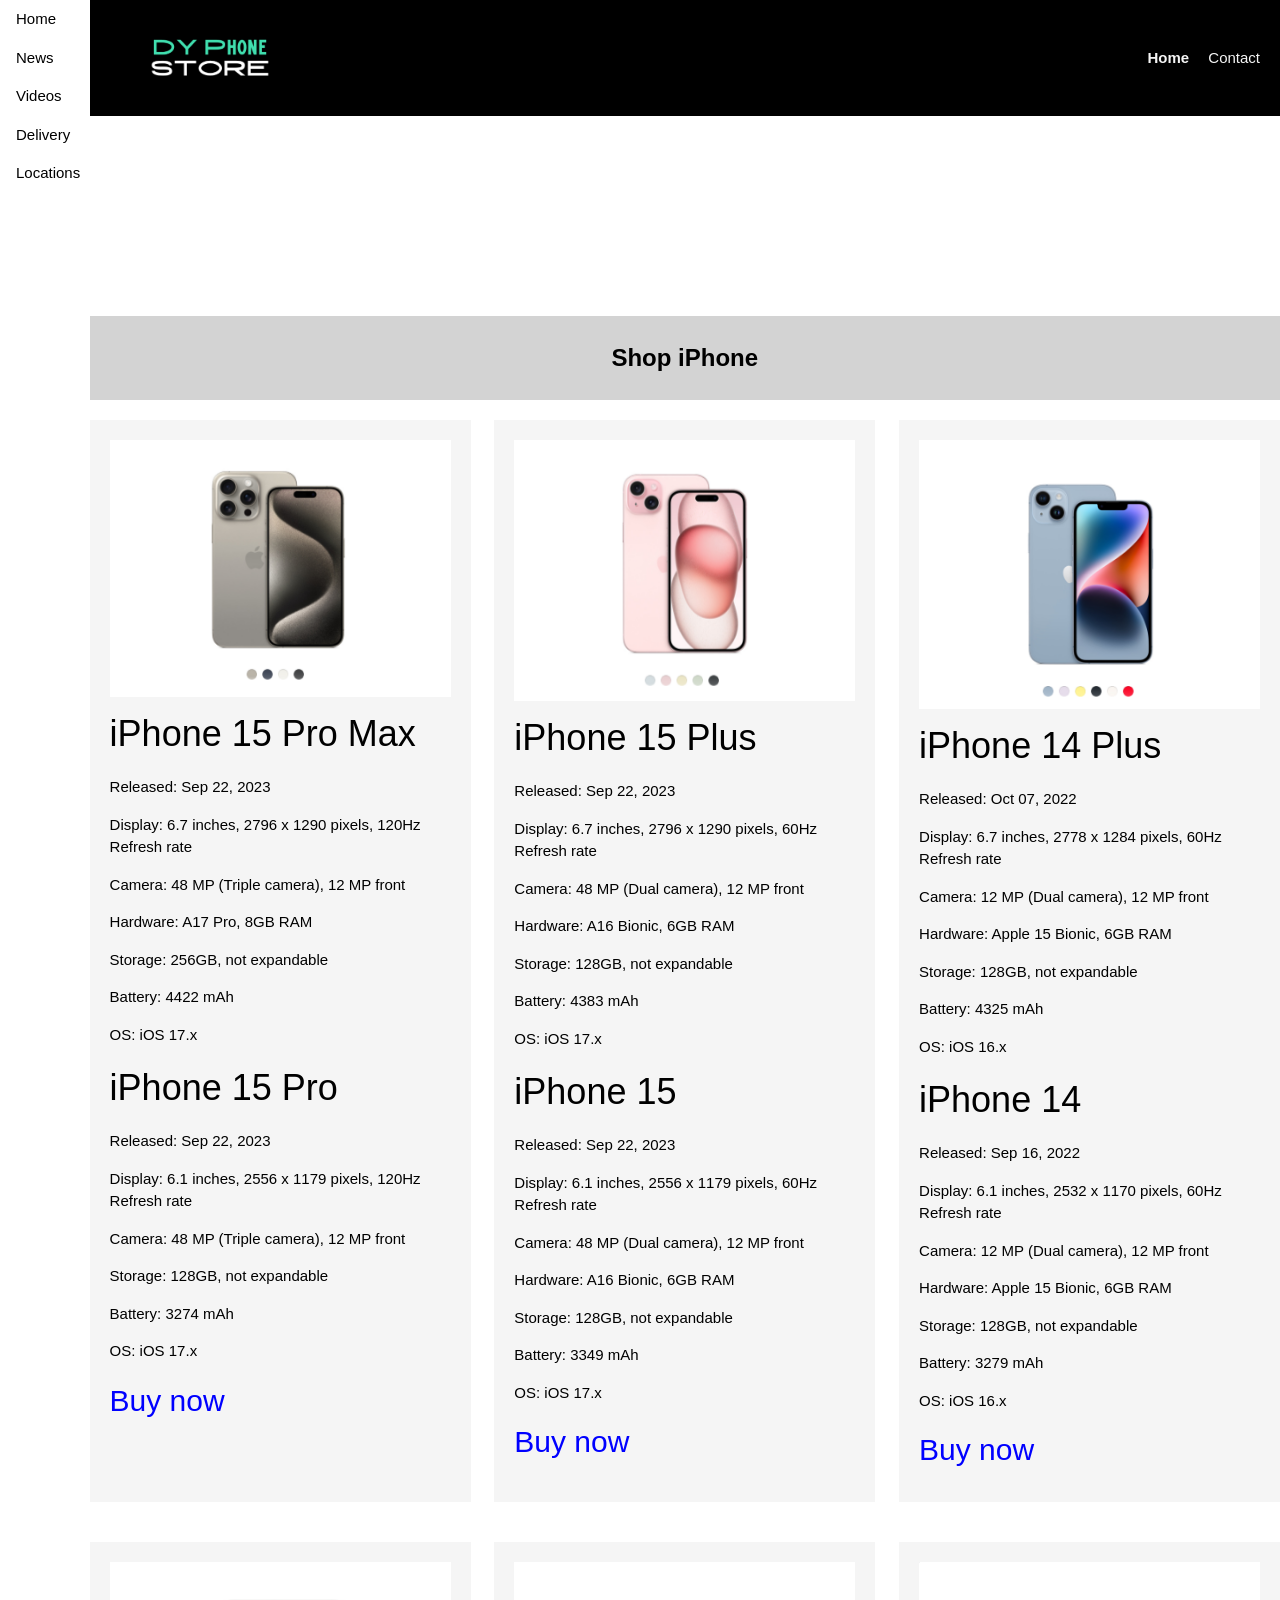
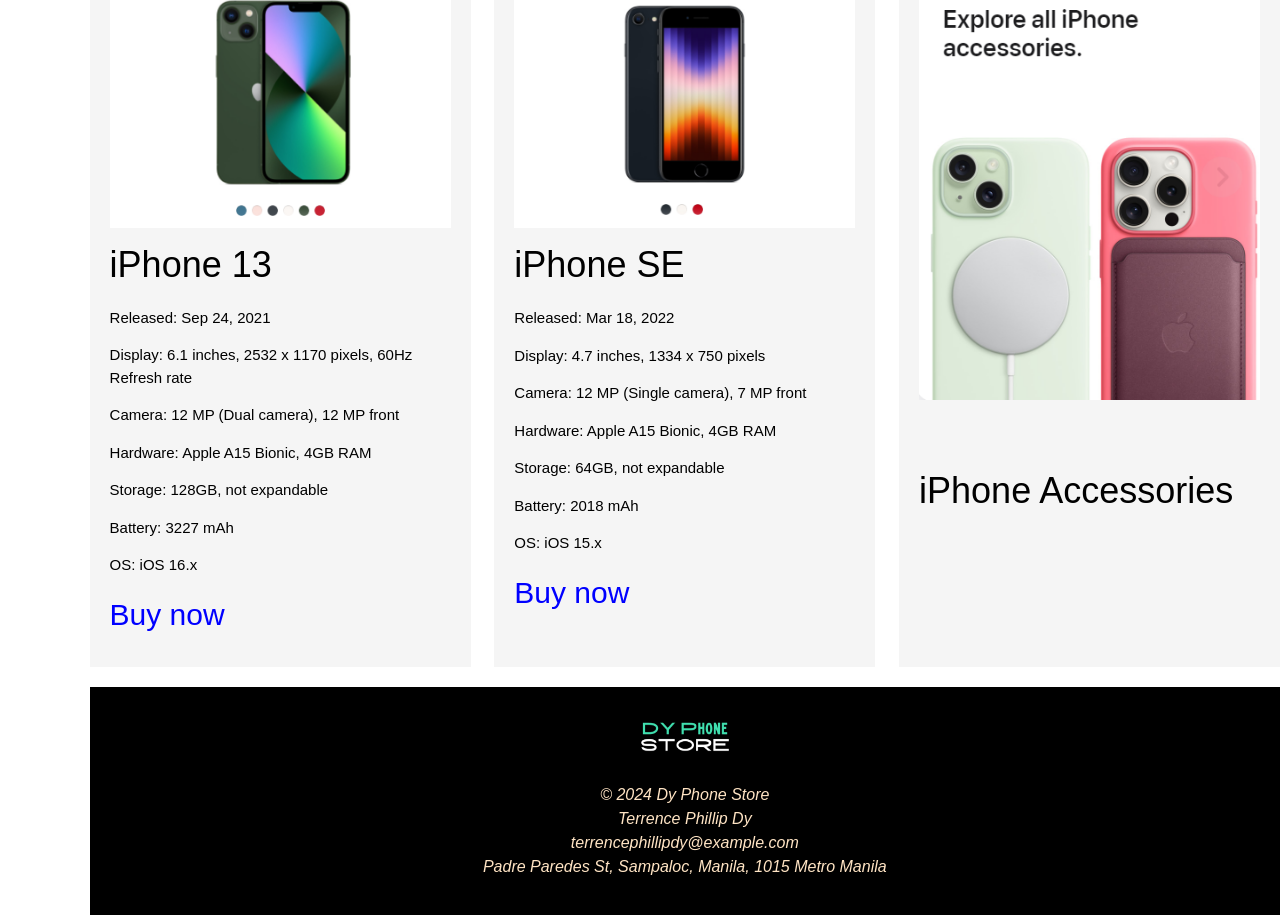
<file: index.html>
<!DOCTYPE html>
<html lang="en">
<head>
    <meta charset="UTF-8">
    <meta name="viewport" content="width=device-width, initial-scale=1.0">
    <title>DY PHONE STORE</title>
    <link rel="stylesheet" href="style.css">
    <link rel="stylesheet" href="https://www.w3schools.com/w3css/4/w3.css">
    <link rel="stylesheet" href="https://cdnjs.cloudflare.com/ajax/libs/font-awesome/4.7.0/css/font-awesome.min.css">
</head>
<body>
    <div class="w3-sidebar w3-bar-block" style="width:7%">
        <a href="index.html" class="w3-bar-item w3-button">Home</a>
        <a href="news.html" class="w3-bar-item w3-button">News</a>
        <a href="videos.html" class="w3-bar-item w3-button">Videos</a>
        <a href="delivery.html" class="w3-bar-item w3-button">Delivery</a>
        <a href="locations.html" class="w3-bar-item w3-button">Locations</a>
    </div>

    </div>

    <div class="wrapper">
        <div class="header">
            <div class="logo">
                <a href="index.html">
                    <img width="150" height="40" src="DY PHONE STORE (1).png" alt="DY STORE Logo">
                </a>
            </div>
            <div class="navigation">
                <a href="index.html"><b>Home</b></a>
                <a href="contact.html">Contact</a>
            </div>
        </div>
        <div class="header-banner"></div>

        <div class="sub-banner">
            <p>Shop iPhone</p>
        </div>

        <div class="boxes">
            <div class="box">
                <img src="IP1.png" alt="LayoutandLogo Image 1">
                <h1>iPhone 15 Pro Max</h1>
                <p>Released: Sep 22, 2023</p>
                <p>Display: 6.7 inches, 2796 x 1290 pixels, 120Hz Refresh rate</p>
                <p>Camera: 48 MP (Triple camera), 12 MP front</p>
                <p>Hardware: A17 Pro, 8GB RAM</p>
                <p>Storage: 256GB, not expandable</p>
                <p>Battery: 4422 mAh</p>
                <p>OS: iOS 17.x</p>
                <h1>iPhone 15 Pro</h1>
                <p>Released: Sep 22, 2023</p>
                <p>Display: 6.1 inches, 2556 x 1179 pixels, 120Hz Refresh rate</p>
                <p>Camera: 48 MP (Triple camera), 12 MP front</p>
                <p>Storage: 128GB, not expandable</p>
                <p>Battery: 3274 mAh</p>
                <p>OS: iOS 17.x</p>
                <div class="h2">
                    <h2>Buy now</h2>
                </div>
            </div>
            <div class="box">
                <img src="IP2.png" alt="LayoutandLogo Image 2">
                <h1>iPhone 15 Plus</h1>
                <p>Released: Sep 22, 2023</p>
                <p>Display: 6.7 inches, 2796 x 1290 pixels, 60Hz Refresh rate</p>
                <p>Camera: 48 MP (Dual camera), 12 MP front</p>
                <p>Hardware: A16 Bionic, 6GB RAM</p>
                <p>Storage: 128GB, not expandable</p>
                <p>Battery: 4383 mAh</p>
                <p>OS: iOS 17.x</p>
                <h1>iPhone 15</h1>
                <p>Released: Sep 22, 2023</p>
                <p>Display: 6.1 inches, 2556 x 1179 pixels, 60Hz Refresh rate</p>
                <p>Camera: 48 MP (Dual camera), 12 MP front</p>
                <p>Hardware: A16 Bionic, 6GB RAM</p>
                <p>Storage: 128GB, not expandable</p>
                <p>Battery: 3349 mAh</p>
                <p>OS: iOS 17.x</p>
                <div class="h2">
                    <h2>Buy now</h2>
                </div>
            </div>
            <div class="box">
                <img src="IP3.png" alt="LayoutandLogo Image 3">
                <h1>iPhone 14 Plus</h1>
                <p>Released: Oct 07, 2022</p>
                <p>Display: 6.7 inches, 2778 x 1284 pixels, 60Hz Refresh rate</p>
                <p>Camera: 12 MP (Dual camera), 12 MP front</p>
                <p>Hardware: Apple 15 Bionic, 6GB RAM</p>
                <p>Storage: 128GB, not expandable</p>
                <p>Battery: 4325 mAh</p>
                <p>OS: iOS 16.x</p>
                <h1>iPhone 14</h1>
                <p>Released: Sep 16, 2022</p>
                <p>Display: 6.1 inches, 2532 x 1170 pixels, 60Hz Refresh rate</p>
                <p>Camera: 12 MP (Dual camera), 12 MP front</p>
                <p>Hardware: Apple 15 Bionic, 6GB RAM</p>
                <p>Storage: 128GB, not expandable</p>
                <p>Battery: 3279 mAh</p>
                <p>OS: iOS 16.x</p>
                <div class="h2">
                    <h2>Buy now</h2>
                </div>
            </div>
        </div>

        <div class="boxes">
            <div class="box">
                <img src="IP4.png" alt="LayoutandLogo Image 1">
                <h1>iPhone 13</h1>
                <p>Released: Sep 24, 2021</p>
                <p>Display: 6.1 inches, 2532 x 1170 pixels, 60Hz Refresh rate</p>
                <p>Camera: 12 MP (Dual camera), 12 MP front</p>
                <p>Hardware: Apple A15 Bionic, 4GB RAM</p>
                <p>Storage: 128GB, not expandable</p>
                <p>Battery: 3227 mAh</p>
                <p>OS: iOS 16.x</p>
                <div class="h2">
                    <h2>Buy now</h2>
                </div>
            </div>
            <div class="box">
                <img src="IP5.png" alt="LayoutandLogo Image 2">
                <h1>iPhone SE</h1>
                <p>Released: Mar 18, 2022</p>
                <p>Display: 4.7 inches, 1334 x 750 pixels</p>
                <p>Camera: 12 MP (Single camera), 7 MP front</p>
                <p>Hardware: Apple A15 Bionic, 4GB RAM</p>
                <p>Storage: 64GB, not expandable</p>
                <p>Battery: 2018 mAh</p>
                <p>OS: iOS 15.x</p>
                <div class="h2">
                    <h2>Buy now</h2>
                </div>
            </div>
            <div class="box">
                <img src="IP ACCESORIES.png" alt="LayoutandLogo Image 3">
                <h1><br>iPhone Accessories</h1>
            </div>
        </div>

        <div class="footer">
            <img width="150" height="60" src="DY PHONE STORE (1).png" alt="DY STORE Logo">
            <p><i>© 2024 Dy Phone Store<br>Terrence Phillip Dy<br>terrencephillipdy@example.com<br>Padre Paredes St, Sampaloc, Manila, 1015 Metro Manila</i></p>
        </div>
    </div>
</body>
</html>
</file>
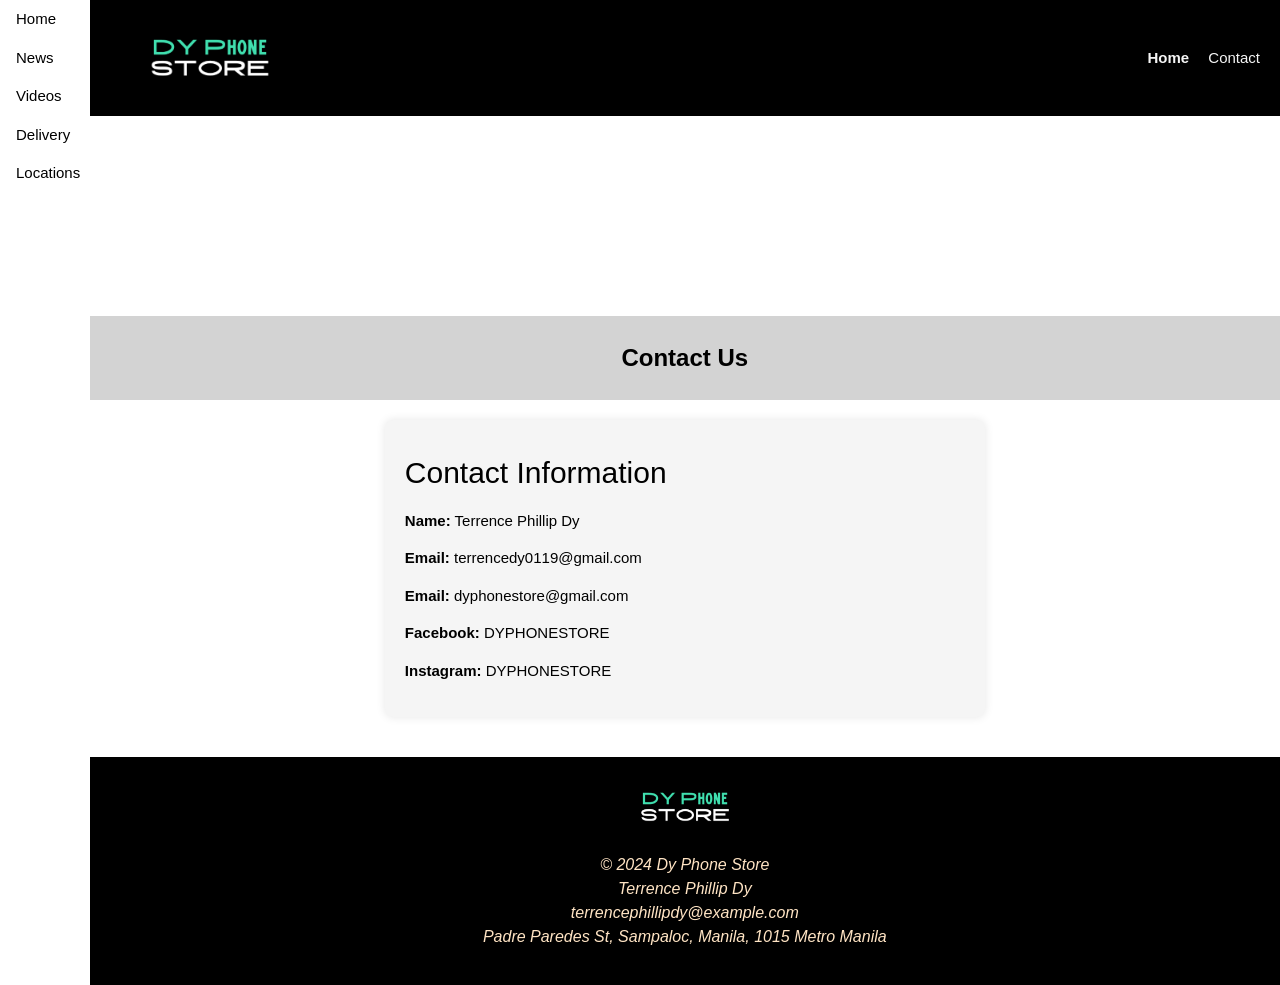
<file: contact.html>
<!DOCTYPE html>
<html lang="en">
<head>
    <meta charset="UTF-8">
    <meta name="viewport" content="width=device-width, initial-scale=1.0">
    <title>DY PHONE STORE - Contact</title>
    <link rel="stylesheet" href="style.css">
    <link rel="stylesheet" href="https://www.w3schools.com/w3css/4/w3.css">
    <link rel="stylesheet" href="https://cdnjs.cloudflare.com/ajax/libs/font-awesome/4.7.0/css/font-awesome.min.css">
    <style>
        .contact-container {
            display: flex;
            justify-content: center;
            align-items: center;
            flex-direction: column;
            padding: 20px;
            text-align: center;
        }
        .contact-details {
            background-color: whitesmoke;
            padding: 20px;
            border-radius: 8px;
            box-shadow: 0 0 10px rgba(0,0,0,0.1);
            text-align: left;
            max-width: 600px;
            width: 80%;
            margin-bottom: 20px;
        }
    </style>
</head>
<body>
    <div class="w3-sidebar w3-bar-block" style="width:7%">
        <a href="index.html" class="w3-bar-item w3-button">Home</a>
        <a href="news.html" class="w3-bar-item w3-button">News</a>
        <a href="videos.html" class="w3-bar-item w3-button">Videos</a>
        <a href="delivery.html" class="w3-bar-item w3-button">Delivery</a>
        <a href="locations.html" class="w3-bar-item w3-button">Locations</a>
    </div>

    <div class="wrapper">
        <div class="header">
            <div class="logo">
                <a href="index.html">
                    <img width="150" height="40" src="DY PHONE STORE (1).png" alt="DY STORE Logo">
                </a>
            </div>
            <div class="navigation">
                <a href="index.html"><b>Home</b></a>
                <a href="contact.html">Contact</a>
            </div>
        </div>
        <div class="header-banner"></div>

        <div class="sub-banner">
            <p>Contact Us</p>
        </div>

        <div class="contact-container">
            <div class="contact-details">
                <h2>Contact Information</h2>
                <p><b>Name:</b> Terrence Phillip Dy</p>
                <p><b>Email:</b> terrencedy0119@gmail.com</p>
                <p><b>Email:</b> dyphonestore@gmail.com</p>
                <p><b>Facebook:</b> DYPHONESTORE</p>
                <p><b>Instagram:</b> DYPHONESTORE</p>
            </div>
        </div>

        <div class="footer">
            <img width="150" height="60" src="DY PHONE STORE (1).png" alt="DY STORE Logo">
            <p><i>© 2024 Dy Phone Store<br>Terrence Phillip Dy<br>terrencephillipdy@example.com<br>Padre Paredes St, Sampaloc, Manila, 1015 Metro Manila</i></p>
        </div>
    </div>
</body>
</html>
</file>
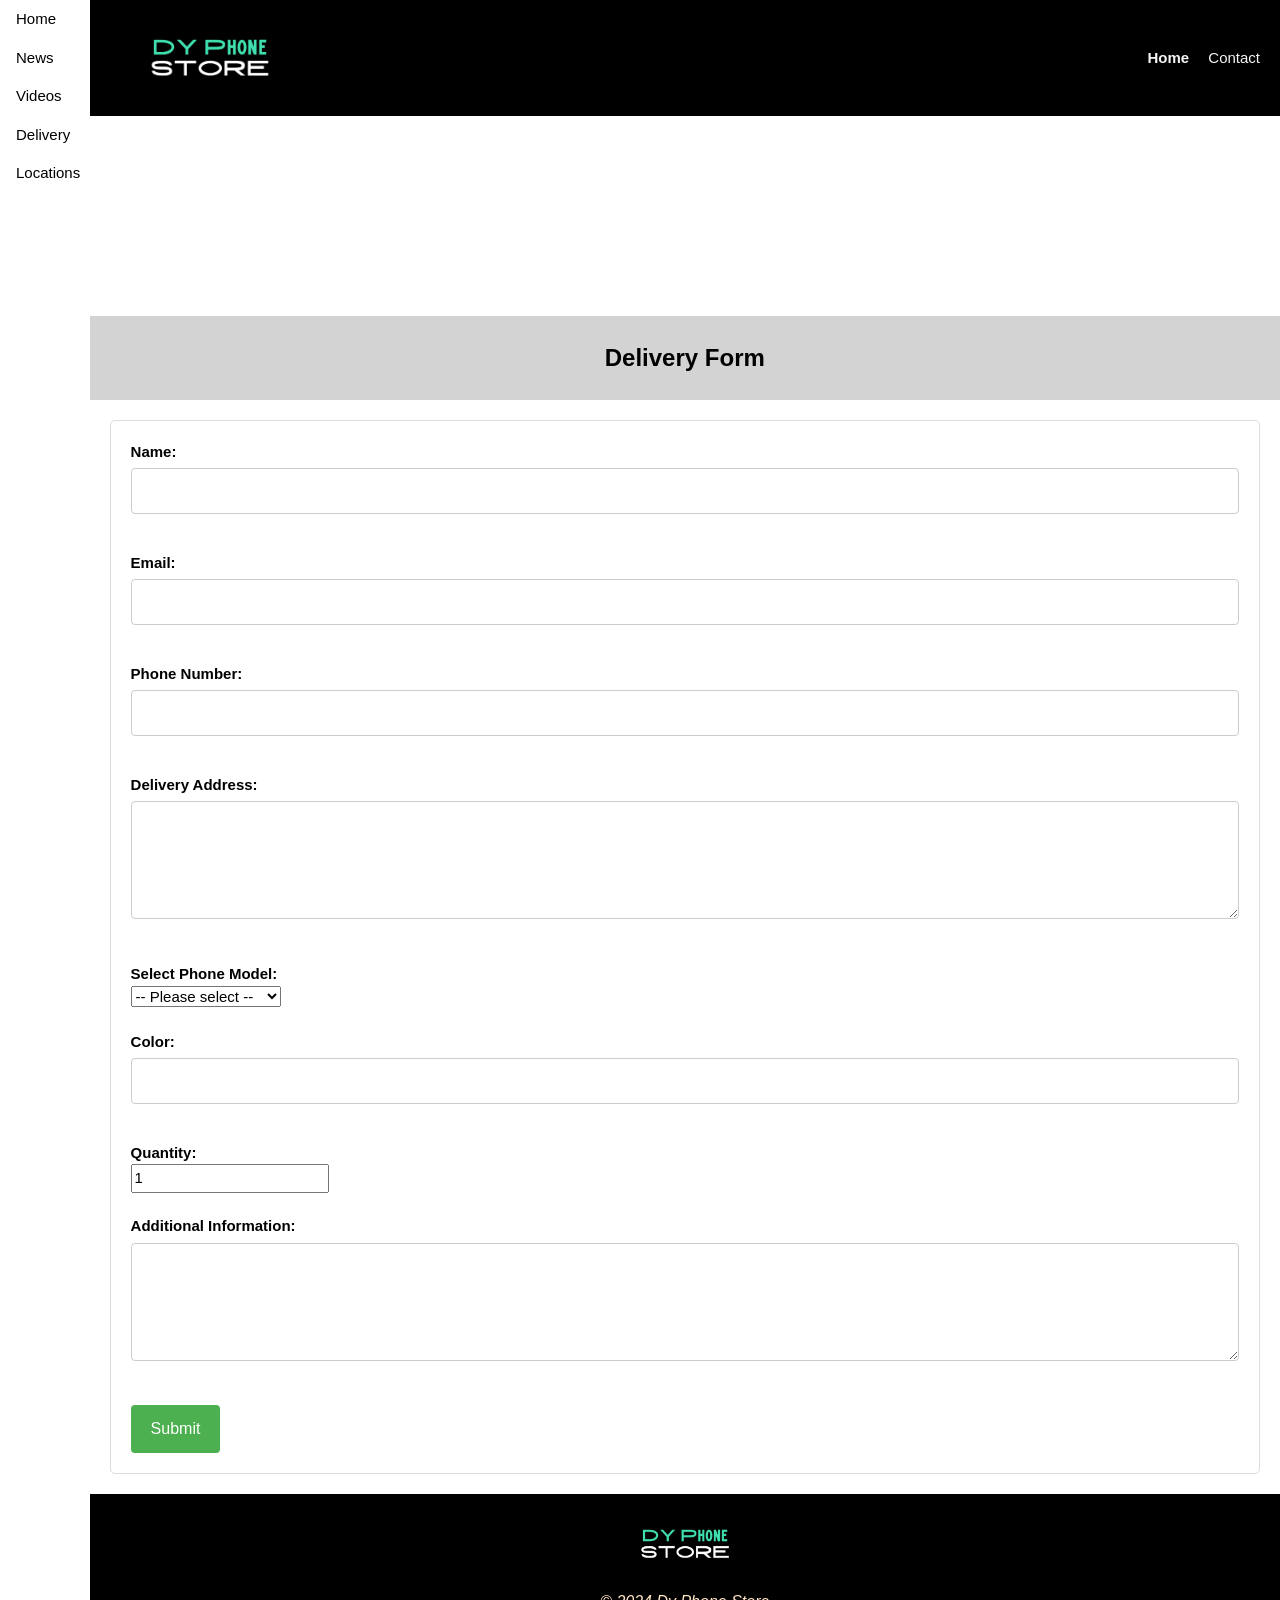
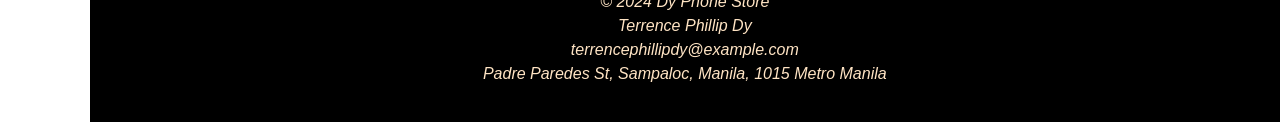
<file: delivery.html>
<!DOCTYPE html>
<html lang="en">
<head>
    <meta charset="UTF-8">
    <meta name="viewport" content="width=device-width, initial-scale=1.0">
    <title>DY PHONE STORE - Delivery Form</title>
    <link rel="stylesheet" href="style.css">
    <link rel="stylesheet" href="https://www.w3schools.com/w3css/4/w3.css">
    <link rel="stylesheet" href="https://cdnjs.cloudflare.com/ajax/libs/font-awesome/4.7.0/css/font-awesome.min.css">
    <script src="deliveryscript.js" defer></script>
</head>
<body>
    <div class="w3-sidebar w3-bar-block" style="width:7%">
        <a href="index.html" class="w3-bar-item w3-button">Home</a>
        <a href="news.html" class="w3-bar-item w3-button">News</a>
        <a href="videos.html" class="w3-bar-item w3-button">Videos</a>
        <a href="delivery.html" class="w3-bar-item w3-button">Delivery</a>
        <a href="locations.html" class="w3-bar-item w3-button">Locations</a>
    </div>

    <div class="wrapper">
        <div class="header">
            <div class="logo">
                <a href="index.html">
                    <img width="150" height="40" src="DY PHONE STORE (1).png" alt="DY STORE Logo">
                </a>
            </div>
            <div class="navigation">
                <a href="index.html"><b>Home</b></a>
                <a href="contact.html">Contact</a>
            </div>
        </div>
        <div class="header-banner"></div>

        <div class="sub-banner">
            <p>Delivery Form</p>
        </div>

        <div class="form-container">
            <form action="#" method="POST" onsubmit="return validateForm()">
                <label for="name">Name:</label><br>
                <input type="text" id="name" name="name" required><br><br>
                
                <label for="email">Email:</label><br>
                <input type="email" id="email" name="email" required><br><br>
                
                <label for="phone">Phone Number:</label><br>
                <input type="tel" id="phone" name="phone" pattern="[0-9]{10}" required><br><br>
                
                <label for="address">Delivery Address:</label><br>
                <textarea id="address" name="address" rows="4" required></textarea><br><br>
                
                <label for="phone-model">Select Phone Model:</label><br>
                <select id="phone-model" name="phone-model" required>
                    <option value="">-- Please select --</option>
                    <option value="iPhone 15 Pro Max">iPhone 15 Pro Max</option>
                    <option value="iPhone 15 Pro">iPhone 15 Pro</option>
                    <option value="iPhone 15 Plus">iPhone 15 Plus</option>
                    <option value="iPhone 15">iPhone 15</option>
                    <option value="iPhone 14 Plus">iPhone 14 Plus</option>
                    <option value="iPhone 14">iPhone 14</option>
                    <option value="iPhone 13">iPhone 13</option>
                    <option value="iPhone SE">iPhone SE</option>
                </select><br><br>
                
                <label for="color">Color:</label><br>
                <input type="text" id="color" name="color"><br><br>
                
                <label for="quantity">Quantity:</label><br>
                <input type="number" id="quantity" name="quantity" min="1" value="1" required><br><br>
                
                <label for="additional-info">Additional Information:</label><br>
                <textarea id="additional-info" name="additional-info" rows="4"></textarea><br><br>
                
                <input type="submit" value="Submit">
            </form>
        </div>

        <div class="footer">
            <img width="150" height="60" src="DY PHONE STORE (1).png" alt="DY STORE Logo">
            <p><i>© 2024 Dy Phone Store<br>Terrence Phillip Dy<br>terrencephillipdy@example.com<br>Padre Paredes St, Sampaloc, Manila, 1015 Metro Manila</i></p>
        </div>
    </div>
</body>
</html>
</file>
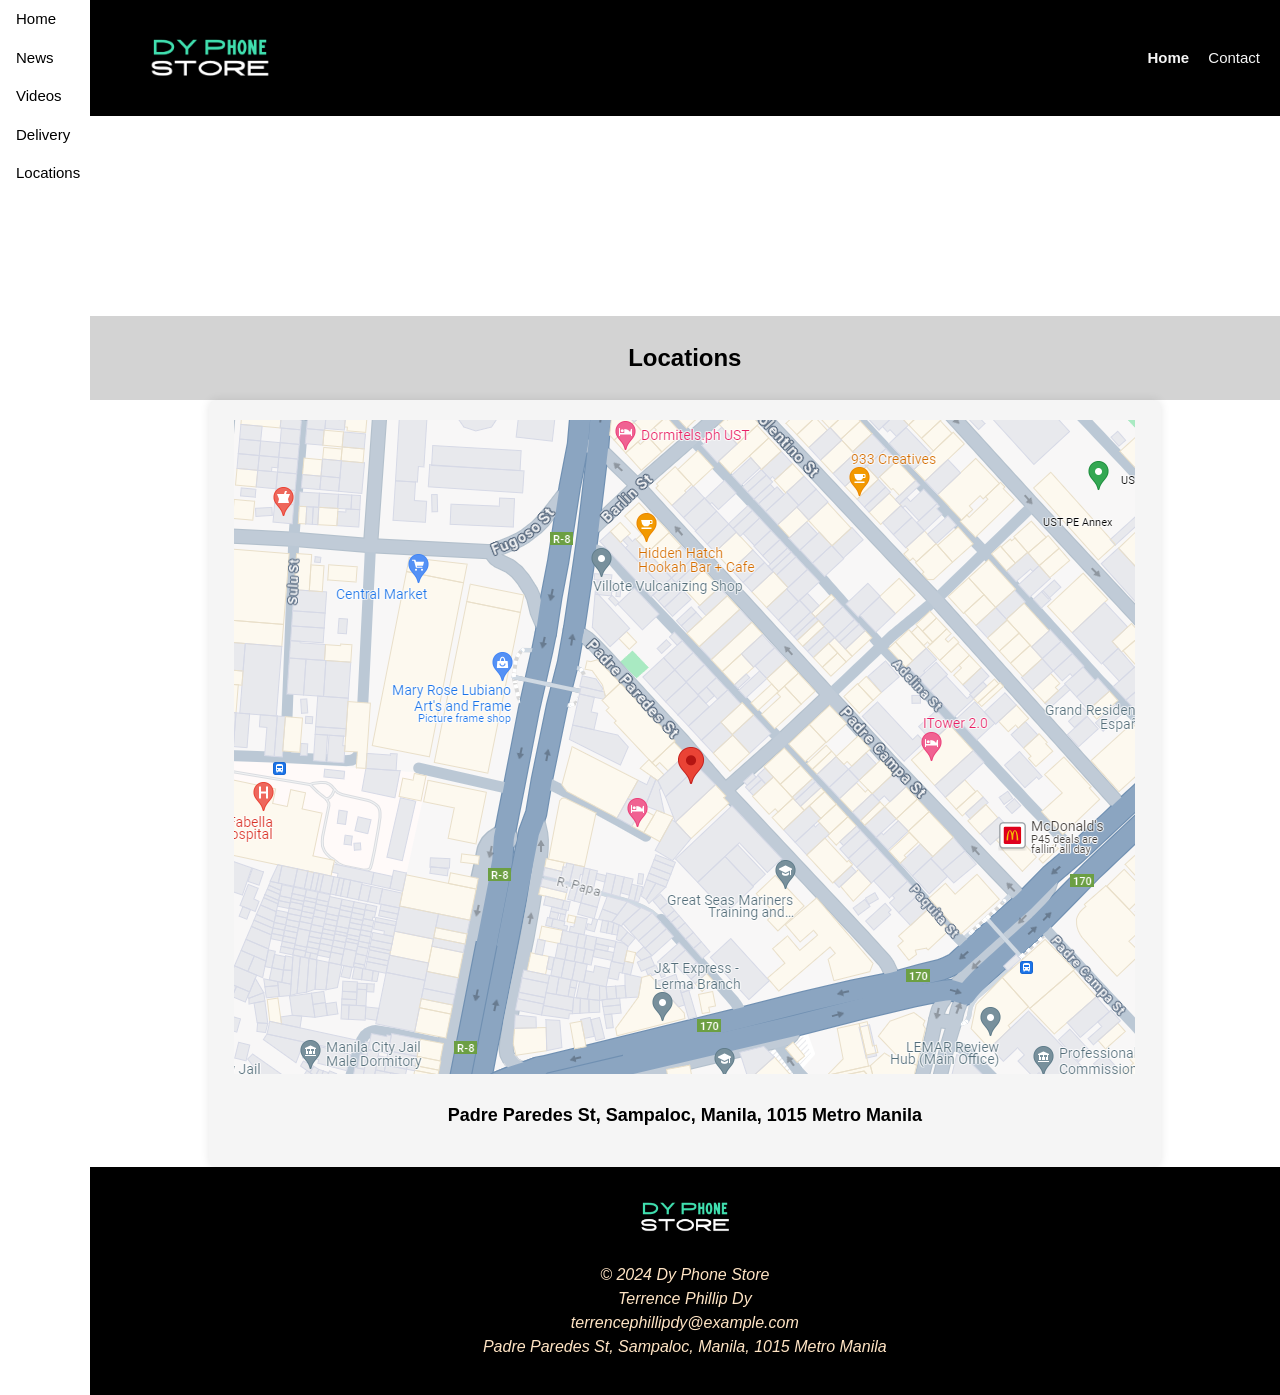
<file: locations.html>
<!DOCTYPE html>
<html lang="en">
<head>
    <meta charset="UTF-8">
    <meta name="viewport" content="width=device-width, initial-scale=1.0">
    <title>DY PHONE STORE - Locations</title>
    <link rel="stylesheet" href="style.css">
    <link rel="stylesheet" href="https://www.w3schools.com/w3css/4/w3.css">
    <link rel="stylesheet" href="https://cdnjs.cloudflare.com/ajax/libs/font-awesome/4.7.0/css/font-awesome.min.css">
    <style>
        .location-container {
            display: flex;
            justify-content: center;
            align-items: center;
            height: 100%;
        }
        .location-box {
            width: 80%;
            margin: auto;
            background-color: whitesmoke;
            padding: 20px;
            border-radius: 8px;
            box-shadow: 0 0 10px rgba(0,0,0,0.1);
            text-align: center;
        }
        .location-image img {
            max-width: 100%;
            height: auto;
            display: block;
            margin: auto;
        }
        .location-details {
            padding-top: 10px;
            font-size: large;
            font-weight: bold;
        }
    </style>
</head>
<body>
    <div class="w3-sidebar w3-bar-block" style="width:7%">
        <a href="index.html" class="w3-bar-item w3-button">Home</a>
        <a href="news.html" class="w3-bar-item w3-button">News</a>
        <a href="videos.html" class="w3-bar-item w3-button">Videos</a>
        <a href="delivery.html" class="w3-bar-item w3-button">Delivery</a>
        <a href="locations.html" class="w3-bar-item w3-button">Locations</a>
    </div>
    
    </div>

    <div class="wrapper">
        <div class="header">
            <div class="logo">
                <a href="index.html">
                    <img width="150" height="40" src="DY PHONE STORE (1).png" alt="DY STORE Logo">
                </a>
            </div>
            <div class="navigation">
                <a href="index.html"><b>Home</b></a>
                <a href="contact.html">Contact</a>
            </div>
        </div>
        <div class="header-banner"></div>

        <div class="sub-banner">
            <p>Locations</p>
        </div>

        <div class="location-container">
            <div class="location-box">
                <div class="location-image">
                    <img src="locations.PNG" alt="Location Image">
                </div>
                <div class="location-details">
                    <p>Padre Paredes St, Sampaloc, Manila, 1015 Metro Manila</p>
                </div>
            </div>
        </div>

        <div class="footer">
            <img width="150" height="60" src="DY PHONE STORE (1).png" alt="DY STORE Logo">
            <p><i>© 2024 Dy Phone Store<br>Terrence Phillip Dy<br>terrencephillipdy@example.com<br>Padre Paredes St, Sampaloc, Manila, 1015 Metro Manila</i></p>
        </div>
    </div>
</body>
</html>
</file>
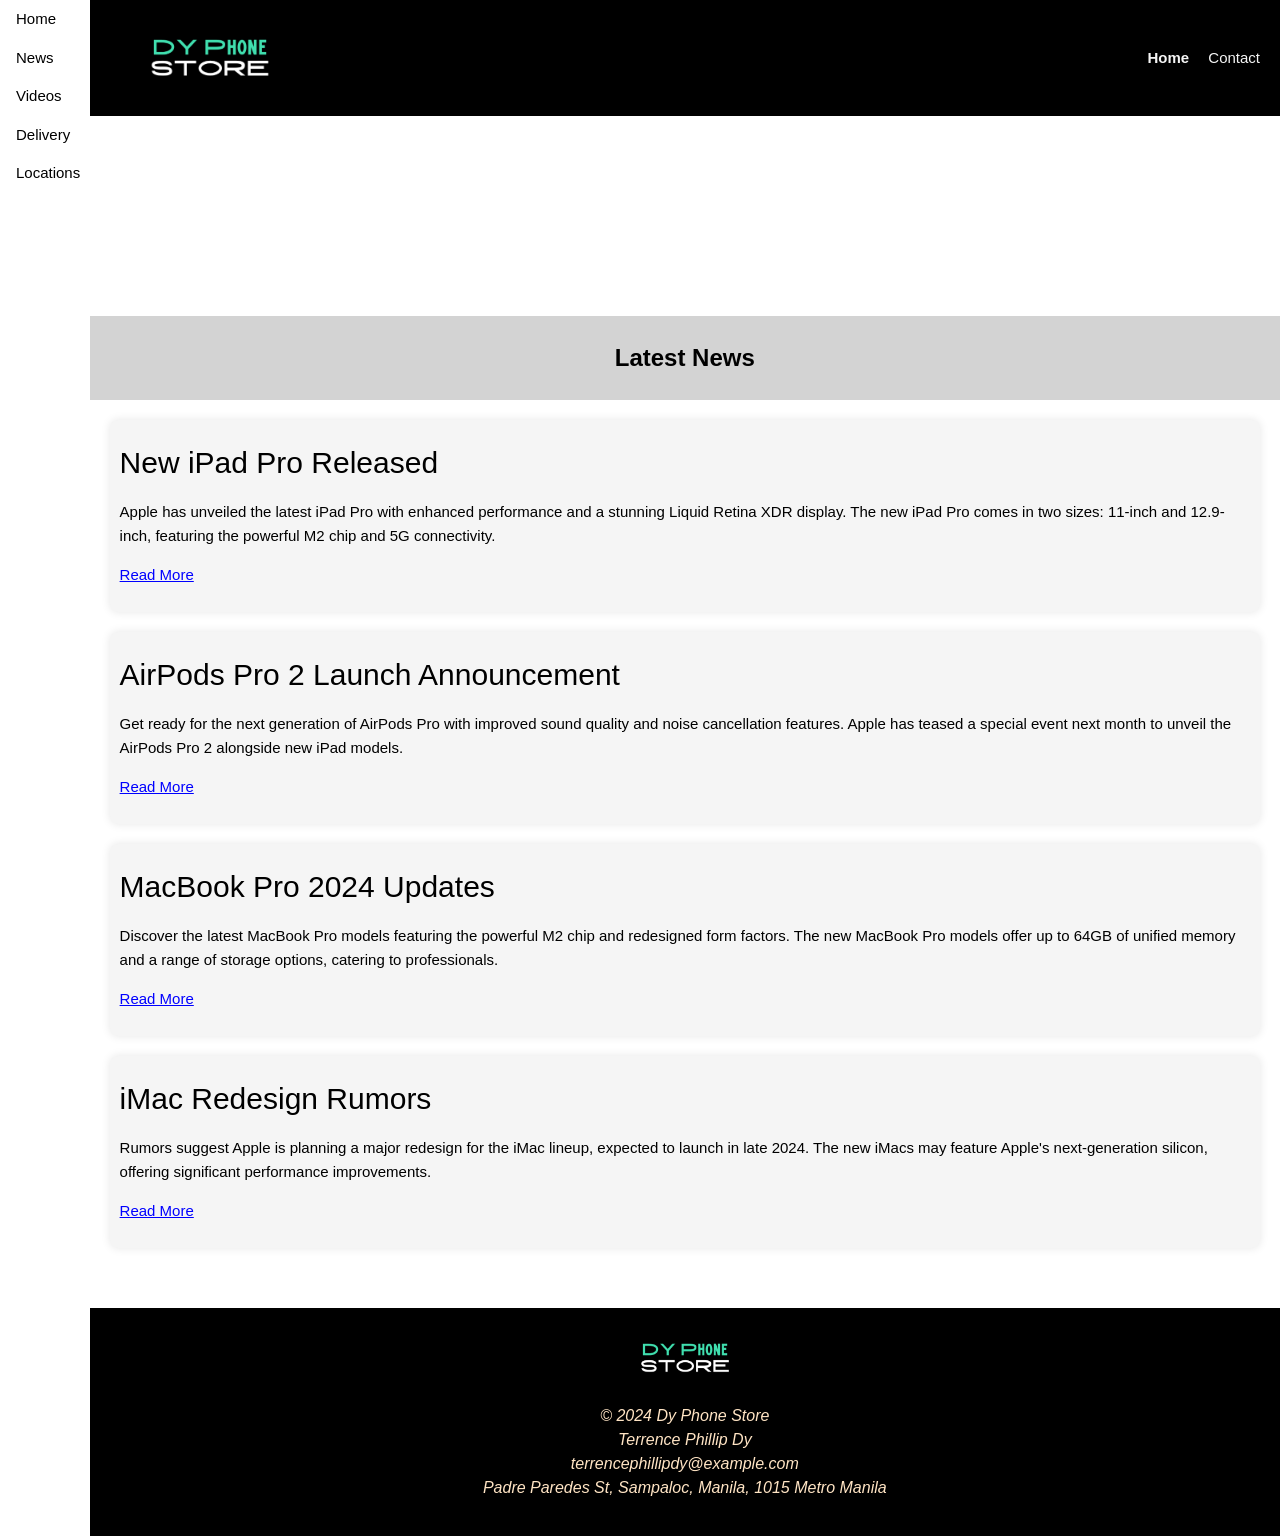
<file: news.html>
<!DOCTYPE html>
<html lang="en">
<head>
    <meta charset="UTF-8">
    <meta name="viewport" content="width=device-width, initial-scale=1.0">
    <title>DY PHONE STORE - News</title>
    <link rel="stylesheet" href="style.css">
    <link rel="stylesheet" href="https://www.w3schools.com/w3css/4/w3.css">
    <link rel="stylesheet" href="https://cdnjs.cloudflare.com/ajax/libs/font-awesome/4.7.0/css/font-awesome.min.css">
    <style>
        .news-container {
            padding: 20px;
        }
        .news-item {
            margin-bottom: 20px;
            padding: 10px;
            border-radius: 8px;
            background-color: whitesmoke;
            box-shadow: 0 0 10px rgba(0,0,0,0.1);
        }
        .news-item h2 {
            margin-bottom: 10px;
        }
        .news-item p {
            line-height: 1.6;
        }
        .read-more {
            color: blue;
            cursor: pointer;
        }
    </style>
</head>
<body>
    <div class="w3-sidebar w3-bar-block" style="width:7%">
        <a href="index.html" class="w3-bar-item w3-button">Home</a>
        <a href="news.html" class="w3-bar-item w3-button">News</a>
        <a href="videos.html" class="w3-bar-item w3-button">Videos</a>
        <a href="delivery.html" class="w3-bar-item w3-button">Delivery</a>
        <a href="locations.html" class="w3-bar-item w3-button">Locations</a>
    </div>

    <div class="wrapper">
        <div class="header">
            <div class="logo">
                <a href="index.html">
                    <img width="150" height="40" src="DY PHONE STORE (1).png" alt="DY STORE Logo">
                </a>
            </div>
            <div class="navigation">
                <a href="index.html"><b>Home</b></a>
                <a href="contact.html">Contact</a>
            </div>
        </div>
        <div class="header-banner"></div>

        <div class="sub-banner">
            <p>Latest News</p>
        </div>

        <div class="news-container">
            <div class="news-item">
                <h2>New iPad Pro Released</h2>
                <p>Apple has unveiled the latest iPad Pro with enhanced performance and a stunning Liquid Retina XDR display. The new iPad Pro comes in two sizes: 11-inch and 12.9-inch, featuring the powerful M2 chip and 5G connectivity.</p>
                <p class="read-more"><a href="#">Read More</a></p>
            </div>
            <div class="news-item">
                <h2>AirPods Pro 2 Launch Announcement</h2>
                <p>Get ready for the next generation of AirPods Pro with improved sound quality and noise cancellation features. Apple has teased a special event next month to unveil the AirPods Pro 2 alongside new iPad models.</p>
                <p class="read-more"><a href="#">Read More</a></p>
            </div>
            <div class="news-item">
                <h2>MacBook Pro 2024 Updates</h2>
                <p>Discover the latest MacBook Pro models featuring the powerful M2 chip and redesigned form factors. The new MacBook Pro models offer up to 64GB of unified memory and a range of storage options, catering to professionals.</p>
                <p class="read-more"><a href="#">Read More</a></p>
            </div>
            <div class="news-item">
                <h2>iMac Redesign Rumors</h2>
                <p>Rumors suggest Apple is planning a major redesign for the iMac lineup, expected to launch in late 2024. The new iMacs may feature Apple's next-generation silicon, offering significant performance improvements.</p>
                <p class="read-more"><a href="#">Read More</a></p>
            </div>
        </div>

        <div class="footer" style="margin-top: 20px;">
            <img width="150" height="60" src="DY PHONE STORE (1).png" alt="DY STORE Logo">
            <p><i>© 2024 Dy Phone Store<br>Terrence Phillip Dy<br>terrencephillipdy@example.com<br>Padre Paredes St, Sampaloc, Manila, 1015 Metro Manila</i></p>
        </div>
    </div>

    <script>
        const readMoreLinks = document.querySelectorAll('.read-more a');
        readMoreLinks.forEach(link => {
            link.addEventListener('click', function(event) {
                event.preventDefault();
                alert('Implement your Read More functionality here.');
            });
        });
    </script>
</body>
</html>
</file>
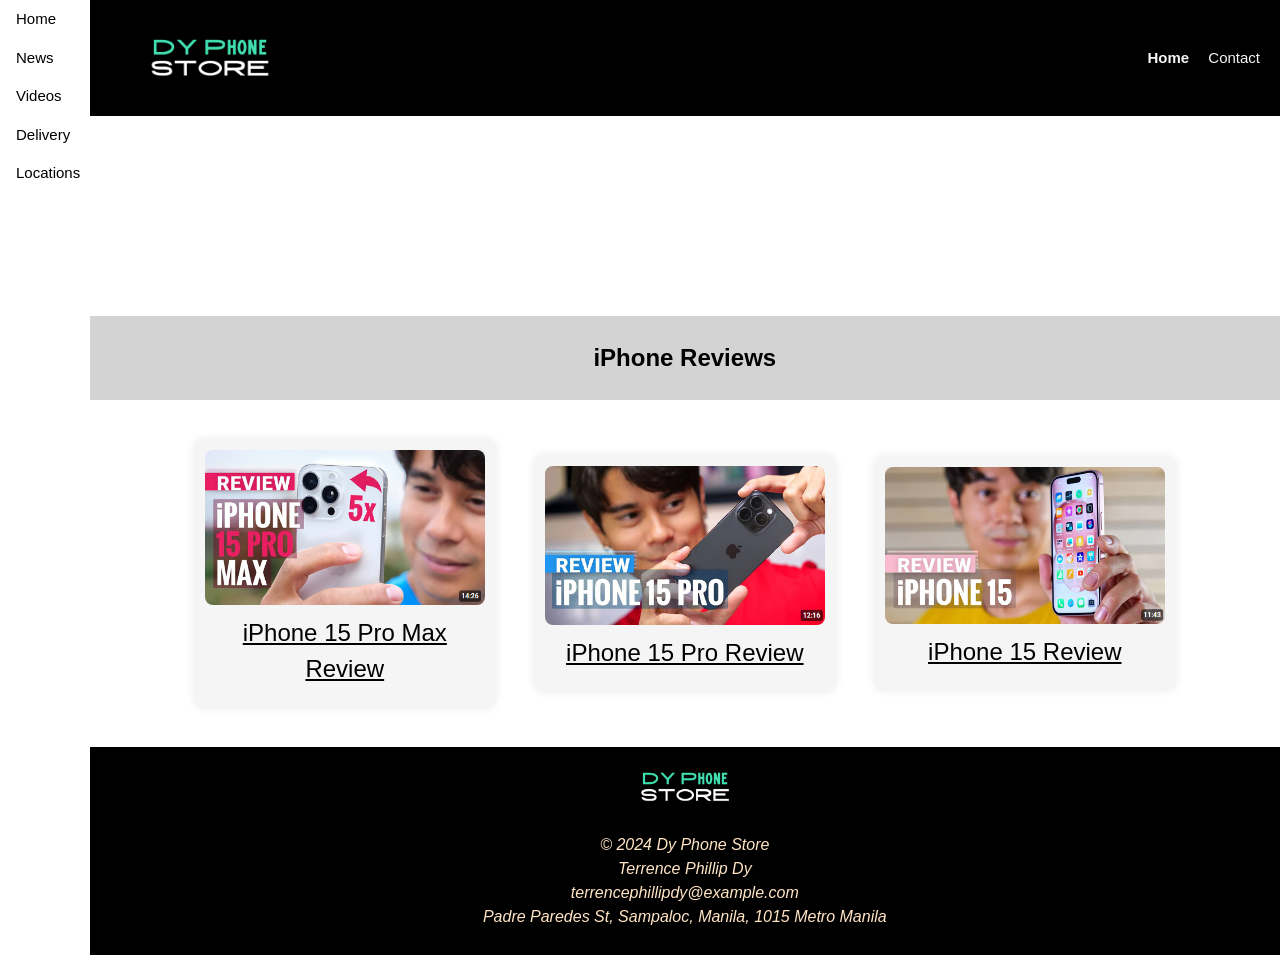
<file: videos.html>
<!DOCTYPE html>
<html lang="en">
<head>
    <meta charset="UTF-8">
    <meta name="viewport" content="width=device-width, initial-scale=1.0">
    <title>DY PHONE STORE - Videos</title>
    <link rel="stylesheet" href="style.css">
    <link rel="stylesheet" href="https://www.w3schools.com/w3css/4/w3.css">
    <link rel="stylesheet" href="https://cdnjs.cloudflare.com/ajax/libs/font-awesome/4.7.0/css/font-awesome.min.css">
    <style>
        .videos-container {
            display: flex;
            justify-content: center;
            align-items: center;
            flex-wrap: wrap;
            padding: 20px;
        }
        .video-box {
            width: 300px;
            margin: 20px;
            background-color: whitesmoke;
            padding: 10px;
            border-radius: 8px;
            box-shadow: 0 0 10px rgba(0,0,0,0.1);
            text-align: center;
        }
        .video-box img {
            max-width: 100%;
            height: auto;
            border-radius: 8px;
        }
        .video-link {
            margin-top: 10px;
        }
        .footer {
            bottom: 0;
            width: 100%;
            background-color: black;
            text-align: center;
            padding: 10px 0;
        }
    </style>
</head>
<body>
    <div class="w3-sidebar w3-bar-block" style="width:7%">
        <a href="index.html" class="w3-bar-item w3-button">Home</a>
        <a href="news.html" class="w3-bar-item w3-button">News</a>
        <a href="videos.html" class="w3-bar-item w3-button">Videos</a>
        <a href="delivery.html" class="w3-bar-item w3-button">Delivery</a>
        <a href="locations.html" class="w3-bar-item w3-button">Locations</a>
    </div>
    <div class="wrapper">
        <div class="header">
            <div class="logo">
                <a href="index.html">
                    <img width="150" height="40" src="DY PHONE STORE (1).png" alt="DY STORE Logo">
                </a>
            </div>
            <div class="navigation">
                <a href="index.html"><b>Home</b></a>
                <a href="contact.html">Contact</a>
            </div>
        </div>
        <div class="header-banner"></div>

        <div class="sub-banner">
            <p>iPhone Reviews</p>
        </div>

        <div class="videos-container">
            <div class="video-box">
                <img src="thumbnail01.PNG" alt="iPhone 15 Pro Max">
                <div class="video-link">
                    <h3><a href="https://www.youtube.com/watch?v=cVpcl7KGly0" target="_blank">iPhone 15 Pro Max Review</a></h3>
                </div>
            </div>
            <div class="video-box">
                <img src="thumbnail02.PNG" alt="iPhone 15 Pro">
                <div class="video-link">
                    <h3><a href="https://www.youtube.com/watch?v=2LogFbMb58w" target="_blank">iPhone 15 Pro Review</a></h3>
                </div>
            </div>
            <div class="video-box">
                <img src="thumbnail03.PNG" alt="iPhone 15">
                <div class="video-link">
                    <h3><a href="https://www.youtube.com/watch?v=T8ZnoMQpimA" target="_blank">iPhone 15 Review</a></h3>
                </div>
            </div>
        </div>

        <div class="footer">
            <img width="150" height="60" src="DY PHONE STORE (1).png" alt="DY STORE Logo">
            <p><i>© 2024 Dy Phone Store<br>Terrence Phillip Dy<br>terrencephillipdy@example.com<br>Padre Paredes St, Sampaloc, Manila, 1015 Metro Manila</i></p>
        </div>
    </div>
</body>
</html>
</file>
<file: style.css>
body, html {
    margin: 0;
    padding: 0;
    width: 100%;
    height: 100%;
    font-family: Arial, sans-serif;
    background-color: white;
}

.wrapper {
    display: flex;
    flex-direction: column;
    height: 100%;
    box-sizing: border-box;
    padding-left: 7%; /* Updated to match sidebar width */
}

.header {
    display: flex;
    justify-content: space-between;
    align-items: center;
    padding: 20px;
    background-color: rgb(0, 0, 0);
    flex-shrink: 0;
}

.header img {
    width: 200px;
    height: auto;
}

.navigation a {
    margin-left: 15px;
    text-decoration: none;
    color: whitesmoke;
}   

.header-banner {
    text-align: center;
    padding: 0;
    background: url('https://www.zdnet.com/a/img/resize/8b5a12b9b5fd58fd1943604699993f1e6469be19/2023/08/22/71f6e0b9-3405-43ea-972c-202a7c8bf615/best-phones-zdnet-thumb-image.jpg?auto=webp&fit=crop&height=675&width=1200') no-repeat center center;
    background-size: cover;
    flex-shrink: 0;
    height: 200px;
}

.boxes {
    display: flex;
    justify-content: space-between;
    padding: 20px 0;
    background-color: #ffffff;
    flex-grow: 1;
    flex-shrink: 0;
}

.box {
    width: 32%;
    background-color: whitesmoke;
    padding: 20px;
    text-align: left;
}

.box img {
    width: 100%;
    height: auto;
}

.footer {
    text-align: center;
    padding: 20px;
    background-color: #000000;
    flex-shrink: 0;
    font-size: medium;
    color: bisque;
}

.background {
    display: flex;
    justify-content: center;
    align-items: center;
    height: 100%;
    box-sizing: border-box;
    background-color: lightgrey;
    padding: 20px;
}

.sub-banner{
    font-size: x-large;
    font-weight: bold;
    text-align: center;
    background-color: lightgrey
}

.h1{
    font-weight: bold;
}

.h2{
    font-weight: 400;
    font-size: medium;
    color: blue;
}
.form-container {
    background-color: #ffffff;
    padding: 20px;
    margin: 20px;
    border: 1px solid #ddd;
    border-radius: 5px;
}

.form-container label {
    font-weight: bold;
}

.form-container input[type=text], 
.form-container input[type=email], 
.form-container input[type=tel], 
.form-container textarea {
    width: 100%;
    padding: 10px;
    margin: 5px 0 15px 0;
    border: 1px solid #ccc;
    border-radius: 4px;
    box-sizing: border-box;
    font-size: 16px;
}

.form-container input[type=submit] {
    background-color: #4CAF50;
    color: white;
    padding: 12px 20px;
    border: none;
    border-radius: 4px;
    cursor: pointer;
    font-size: 16px;
}

.form-container input[type=submit]:hover {
    background-color: #45a049;
}

.form-container textarea {
    resize: vertical;
}
</file>
